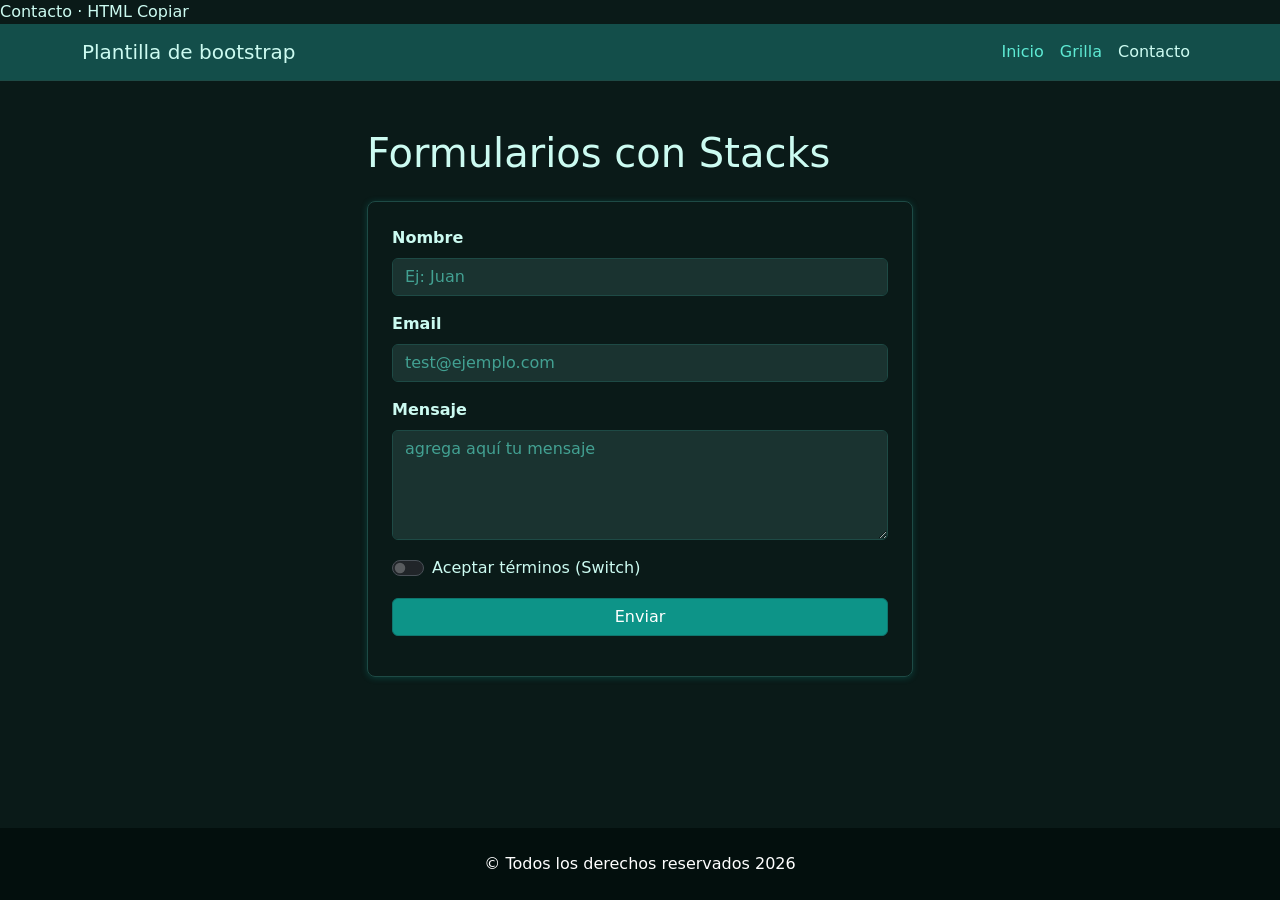
<file: pages/contacto.html>
Contacto · HTML Copiar

<!doctype html>
<html lang="es" data-bs-theme="dark">
  <head>
    <meta charset="UTF-8" />
    <meta name="viewport" content="width=device-width, initial-scale=1.0" />
    <title>Contacto - Plantilla Bootstrap</title>
    <link
      href="https://cdn.jsdelivr.net/npm/bootstrap@5.3.3/dist/css/bootstrap.min.css"
      rel="stylesheet"
    />
    <link rel="stylesheet" href="../css/style.css" />
  </head>
  <body class="d-flex flex-column min-vh-100">
    <header>
      <nav class="navbar bg-primary navbar-expand-lg">
        <div class="container">
          <a href="../index.html" class="navbar-brand text-white"
            >Plantilla de bootstrap</a
          >
          <button
            class="navbar-toggler"
            type="button"
            data-bs-toggle="collapse"
            data-bs-target="#opcionesMenu"
          >
            <span class="navbar-toggler-icon"></span>
          </button>
          <div class="collapse navbar-collapse" id="opcionesMenu">
            <ul class="navbar-nav ms-auto">
              <li class="nav-item">
                <a class="nav-link" href="../index.html">Inicio</a>
              </li>
              <li class="nav-item">
                <a class="nav-link" href="grilla.html">Grilla</a>
              </li>
              <li class="nav-item">
                <a class="nav-link active" href="contacto.html">Contacto</a>
              </li>
            </ul>
          </div>
        </div>
      </nav>
    </header>
    <main class="container my-5">
      <div class="row justify-content-center">
        <div class="col-12 col-md-8 col-lg-6">
          <h1 class="mb-4">Formularios con Stacks</h1>

          <section
            class="border border-secondary-subtle p-4 rounded-3 shadow-sm"
          >
            <form>
              <div class="vstack gap-3">
                <div>
                  <label for="nombre" class="form-label fw-bold">Nombre</label>
                  <input
                    type="text"
                    class="form-control"
                    id="nombre"
                    placeholder="Ej: Juan"
                  />
                </div>

                <div>
                  <label for="email" class="form-label fw-bold">Email</label>
                  <input
                    type="email"
                    class="form-control"
                    id="email"
                    placeholder="test@ejemplo.com"
                  />
                </div>

                <div>
                  <label for="mensaje" class="form-label fw-bold"
                    >Mensaje</label
                  >
                  <textarea
                    class="form-control"
                    id="mensaje"
                    rows="4"
                    placeholder="agrega aquí tu mensaje"
                  ></textarea>
                </div>

                <div class="form-check form-switch">
                  <input
                    class="form-check-input"
                    type="checkbox"
                    role="switch"
                    id="flexSwitchCheckDefault"
                  />
                  <label class="form-check-label" for="flexSwitchCheckDefault"
                    >Aceptar términos (Switch)</label
                  >
                </div>

                <button type="submit" class="btn btn-primary w-100">
                  Enviar
                </button>
              </div>
            </form>
          </section>
        </div>
      </div>
    </main>
    <footer class="bg-black py-4 mt-auto">
      <div class="container text-center">
        <p class="mb-0 text-white">© Todos los derechos reservados 2026</p>
      </div>
    </footer>
    <script src="https://cdn.jsdelivr.net/npm/bootstrap@5.3.3/dist/js/bootstrap.bundle.min.js"></script>
  </body>
</html>
</file>
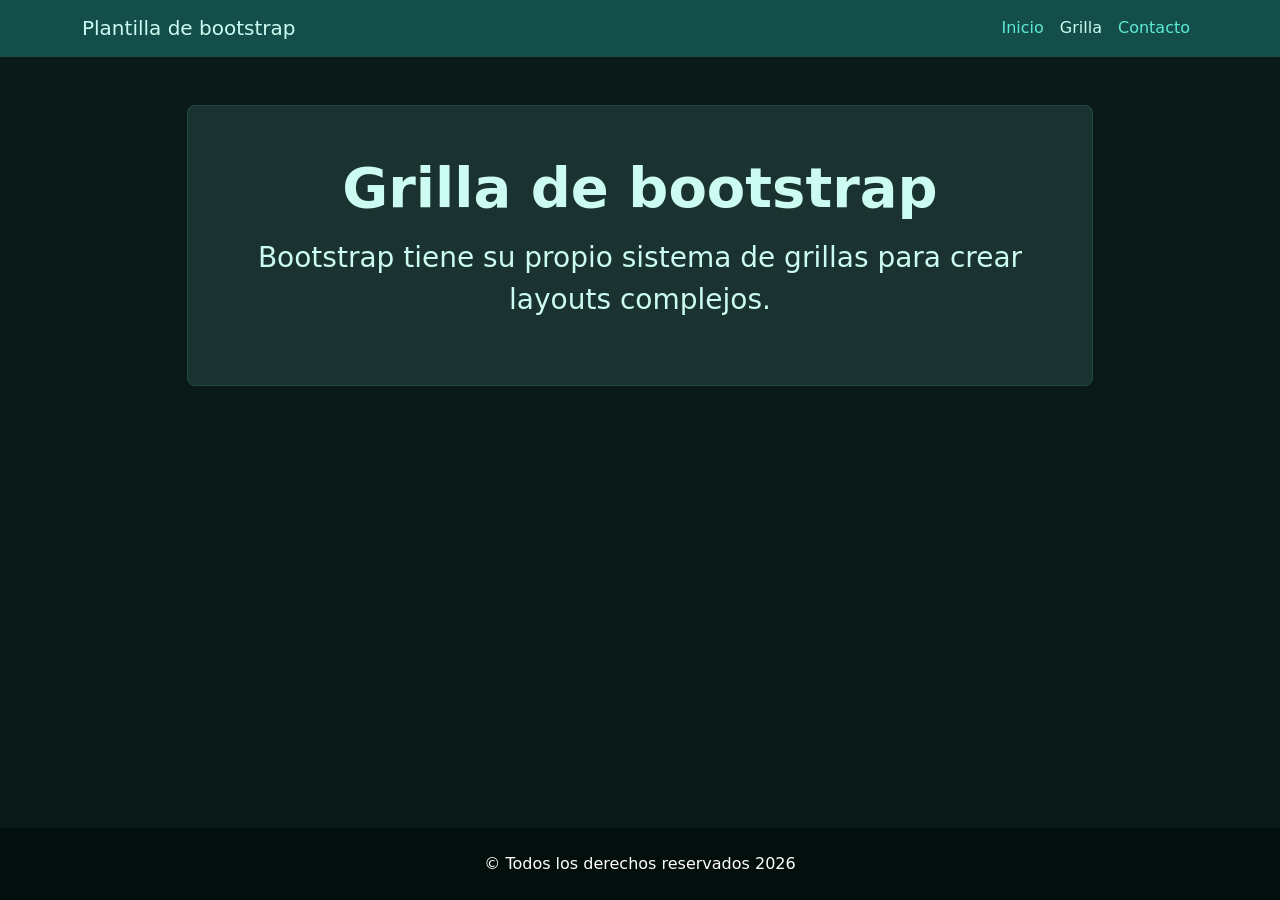
<file: pages/grilla.html>
<!doctype html>
<html lang="es" data-bs-theme="dark">
  <head>
    <meta charset="UTF-8" />
    <meta name="viewport" content="width=device-width, initial-scale=1.0" />
    <title>Grilla - Plantilla Bootstrap</title>
    <link
      href="https://cdn.jsdelivr.net/npm/bootstrap@5.3.3/dist/css/bootstrap.min.css"
      rel="stylesheet"
    />
    <link rel="stylesheet" href="../css/style.css" />
  </head>
  <body class="d-flex flex-column min-vh-100">
    <header>
      <nav class="navbar bg-primary navbar-expand-lg">
        <div class="container">
          <a href="../index.html" class="navbar-brand text-white"
            >Plantilla de bootstrap</a
          >
          <button
            class="navbar-toggler"
            type="button"
            data-bs-toggle="collapse"
            data-bs-target="#opcionesMenu"
          >
            <span class="navbar-toggler-icon"></span>
          </button>
          <div class="collapse navbar-collapse" id="opcionesMenu">
            <ul class="navbar-nav ms-auto">
              <li class="nav-item">
                <a class="nav-link" href="../index.html">Inicio</a>
              </li>
              <li class="nav-item">
                <a class="nav-link active" href="grilla.html">Grilla</a>
              </li>
              <li class="nav-item">
                <a class="nav-link" href="contacto.html">Contacto</a>
              </li>
            </ul>
          </div>
        </div>
      </nav>
    </header>
    <main
      class="container my-5 flex-grow-1 d-flex align-items-start justify-content-center"
    >
      <div class="row w-100 justify-content-center">
        <div class="col-12 col-md-10">
          <section
            class="border border-secondary-subtle p-5 rounded-3 text-center bg-dark-subtle"
          >
            <h1 class="display-4 fw-bold mb-3">Grilla de bootstrap</h1>
            <p class="lead fs-3">
              Bootstrap tiene su propio sistema de grillas para crear layouts
              complejos.
            </p>
          </section>
        </div>
      </div>
    </main>
    <footer class="bg-black py-4 mt-auto">
      <div class="container text-center">
        <p class="mb-0 text-white">© Todos los derechos reservados 2026</p>
      </div>
    </footer>
    <script src="https://cdn.jsdelivr.net/npm/bootstrap@5.3.3/dist/js/bootstrap.bundle.min.js"></script>
  </body>
</html>
</file>
<file: css/style.css>
/* ============================================
   TEMA: Esmeralda / Teal Oscuro
   Paleta principal: #0d9488 (teal-600), #134e4a (teal-900)
   Acento: #f59e0b (amber), textos: #ccfbf1
   ============================================ */
 
/* Variables de color */
:root {
    --color-primary: #0d9488;
    --color-primary-dark: #0f766e;
    --color-primary-deeper: #134e4a;
    --color-accent: #f59e0b;
    --color-accent-dark: #d97706;
    --color-bg: #0a1a18;
    --color-bg-card: #0f2420;
    --color-surface: #1a3330;
    --color-border: #1e4a45;
    --color-text: #ccfbf1;
    --color-text-muted: #5eead4;
}
 
/* Bordes personalizados */
.border-dashed {
    border-style: dashed !important;
}
.flex-1 {
    flex: 1;
}
.flex-2 {
    flex: 2;
}
 
/* ── Fondo y texto base ── */
body {
    background-color: var(--color-bg);
    color: var(--color-text);
}
 
/* ── Navbar ── */
.navbar.bg-primary {
    background-color: var(--color-primary-deeper) !important;
    border-bottom: 1px solid var(--color-border);
}
 
/* ── Hero / secciones oscuras ── */
.bg-dark {
    background-color: var(--color-bg-card) !important;
}
 
.bg-dark-subtle {
    background-color: var(--color-surface) !important;
}
 
/* ── Fondo negro (footer) ── */
.bg-black {
    background-color: #030f0d !important;
}
 
/* ── Borders ── */
.border-secondary {
    border-color: var(--color-border) !important;
}
.border-secondary-subtle {
    border-color: var(--color-border) !important;
}
 
/* ── Texto de color primario de Bootstrap → teal ── */
.text-primary {
    color: var(--color-primary) !important;
}
 
/* ── Botones primarios ── */
.btn-primary {
    background-color: var(--color-primary) !important;
    border-color: var(--color-primary-dark) !important;
    color: #fff !important;
}
.btn-primary:hover, .btn-primary:focus {
    background-color: var(--color-primary-dark) !important;
    border-color: var(--color-primary-deeper) !important;
}
 
/* ── Botones outline ── */
.btn-outline-light {
    border-color: var(--color-text-muted) !important;
    color: var(--color-text-muted) !important;
}
.btn-outline-light:hover {
    background-color: var(--color-text-muted) !important;
    color: var(--color-bg) !important;
}
 
/* ── Botón warning → amber ── */
.btn-outline-warning {
    border-color: var(--color-accent) !important;
    color: var(--color-accent) !important;
}
.btn-outline-warning:hover {
    background-color: var(--color-accent) !important;
    color: #000 !important;
}
.btn-warning {
    background-color: var(--color-accent) !important;
    border-color: var(--color-accent-dark) !important;
    color: #000 !important;
}
 
/* ── Card header ── */
.card-header.bg-primary {
    background-color: var(--color-primary) !important;
}
 
/* ── Progress bar ── */
.progress-bar.bg-success {
    background-color: var(--color-primary) !important;
}
 
/* ── Badges ── */
.badge.bg-primary {
    background-color: var(--color-primary) !important;
}
.badge.bg-info {
    background-color: var(--color-accent) !important;
    color: #000 !important;
}
 
/* ── Alert info ── */
.alert-info {
    background-color: var(--color-surface) !important;
    border-color: var(--color-primary) !important;
    color: var(--color-text) !important;
}
 
/* ── Tabla ── */
.table-dark {
    --bs-table-bg: var(--color-bg-card);
    --bs-table-hover-bg: var(--color-surface);
    --bs-table-border-color: var(--color-border);
}
.table-secondary {
    background-color: var(--color-primary-deeper) !important;
    color: var(--color-text) !important;
}
.table-secondary th {
    color: var(--color-text) !important;
}
 
/* ── Cards ── */
.card {
    transition: transform 0.3s ease, box-shadow 0.3s ease;
    background-color: var(--color-bg-card) !important;
    border-color: var(--color-border) !important;
}
.card:hover {
    transform: translateY(-5px);
    box-shadow: 0 8px 32px rgba(13, 148, 136, 0.25) !important;
}
 
/* ── Opacity boxes bg-primary ── */
.bg-primary {
    background-color: var(--color-primary) !important;
}
 
/* ── Sombras con tinte teal ── */
.shadow-sm {
    box-shadow: 0 1px 6px rgba(13, 148, 136, 0.3) !important;
}
.shadow {
    box-shadow: 0 4px 16px rgba(13, 148, 136, 0.35) !important;
}
.shadow-lg {
    box-shadow: 0 8px 32px rgba(13, 148, 136, 0.45) !important;
}
 
/* ── Formularios ── */
.form-control {
    background-color: var(--color-surface) !important;
    border-color: var(--color-border) !important;
    color: var(--color-text) !important;
}
.form-control::placeholder {
    color: var(--color-text-muted) !important;
    opacity: 0.6;
}
.form-control:focus {
    border-color: var(--color-primary) !important;
    box-shadow: 0 0 0 0.25rem rgba(13, 148, 136, 0.3) !important;
}
 
/* ── Links navbar ── */
.nav-link {
    color: var(--color-text-muted) !important;
}
.nav-link:hover, .nav-link.active {
    color: var(--color-text) !important;
}
 
/* ── Navbar brand ── */
.navbar-brand {
    color: var(--color-text) !important;
}
 
/* ── bg-secondary-subtle ── */
.bg-secondary-subtle {
    background-color: var(--color-surface) !important;
}
 
/* ── Border de elementos con border-primary/success ── */
.border-primary {
    border-color: var(--color-primary) !important;
}
.border-success {
    border-color: #10b981 !important;
}
 
/* ── Badge success ── */
.badge.bg-success {
    background-color: #059669 !important;
}
 
/* ── Código inline ── */
code {
    color: var(--color-accent) !important;
    background-color: rgba(245, 158, 11, 0.1);
    padding: 0.1em 0.3em;
    border-radius: 3px;
}
 
/* ── List group ── */
.list-group-item.bg-dark {
    background-color: var(--color-bg-card) !important;
    border-color: var(--color-border) !important;
    color: var(--color-text) !important;
}
 
/* ── Scroll suave ── */
html {
    scroll-behavior: smooth;
}
</file>
